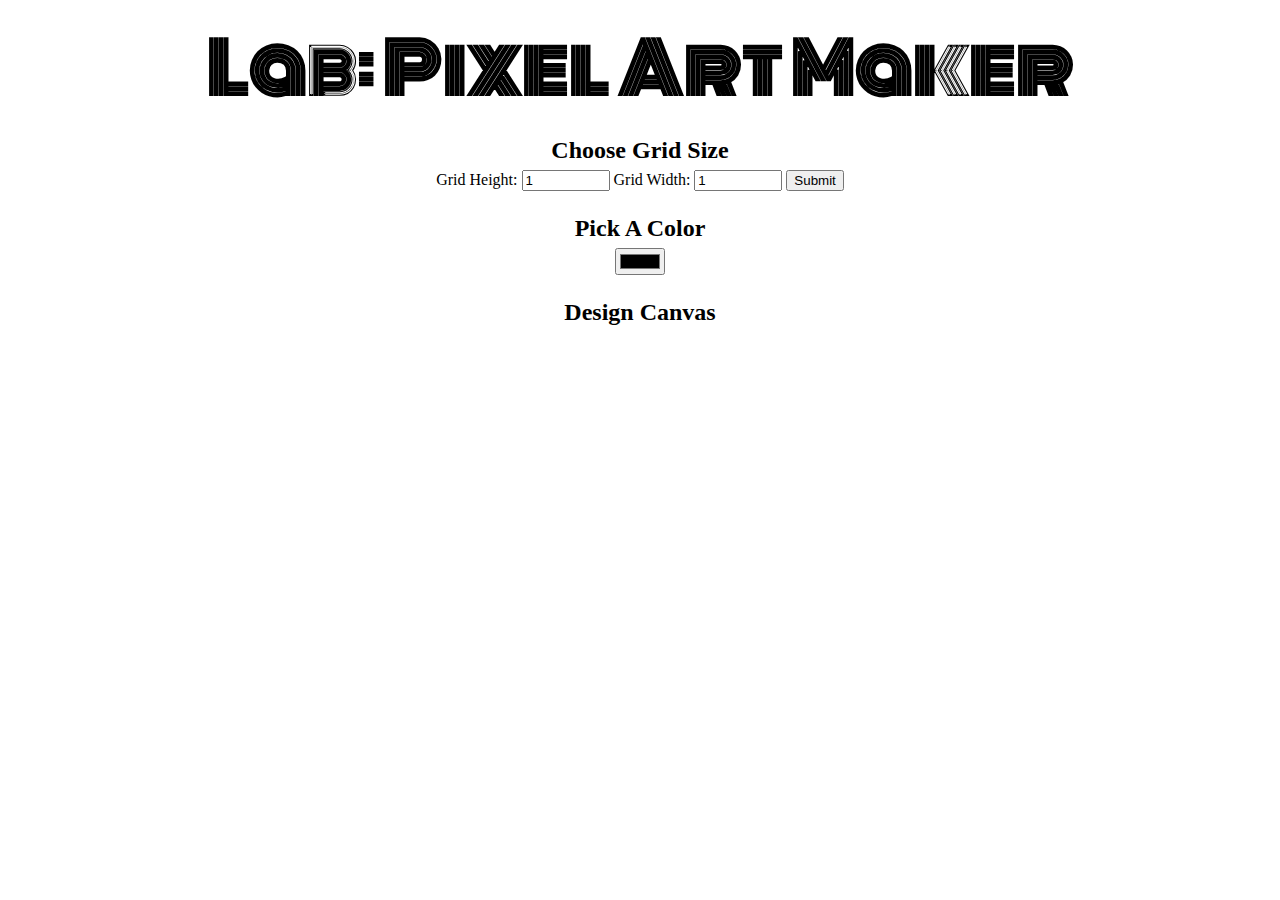
<file: pixelMaker/index.html>
<!DOCTYPE html>
<html>
<head>
    <title>Pixel Art Maker!</title>
    <link rel="stylesheet" href="https://fonts.googleapis.com/css?family=Monoton">
    <link rel="stylesheet" href="styles.css">
</head>
<body>
    <h1>Lab: Pixel Art Maker</h1>

    <h2>Choose Grid Size</h2>
    <form id="sizePicker">
        Grid Height:
        <input type="number" id="inputHeight" name="height" min="1" value="1">
        Grid Width:
        <input type="number" id="inputWeight" name="width" min="1" value="1">
        <input type="submit" id="button">
    </form>

    <h2>Pick A Color</h2>
    <input type="color" id="colorPicker">

    <h2>Design Canvas</h2>
    <table id="pixelCanvas"></table>

    <script src="https://ajax.googleapis.com/ajax/libs/jquery/3.3.1/jquery.min.js"></script>
    <script src="designs.js"></script>
</body>
</html>
</file>
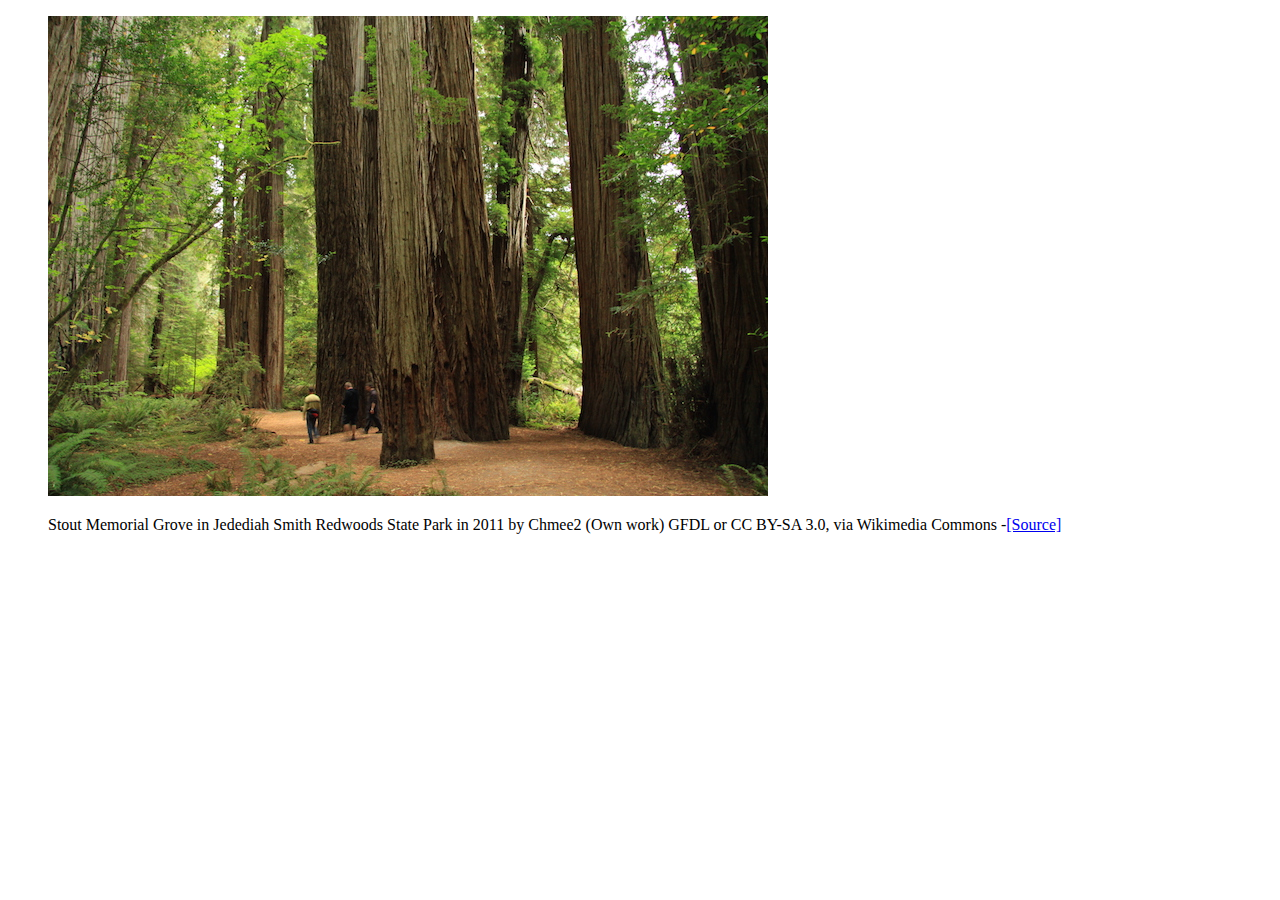
<file: figures.html>
<!DOCTYPE html>
<html lang="en">
<head>
  <meta charset="UTF-8">
  <title>Figures Quiz</title>
  <!-- the next line loads the tests for the Udacity Feedback extension -->
  <meta name="udacity-grader" content="http://udacity.github.io/fend/fend-refresh/lesson2/problem-set/figures/tests.json">
</head>
<body>
  <!--
  You'll see some text written like this below: [words that are displayed](http://website.com). This is Markdown syntax for a link. You can think of Markdown as HTML shorthand. You'll need to turn it into HTML that looks like <a href="http://website.com">words that are displayed</a>.

  Learn more about Markdown here: https://daringfireball.net/projects/markdown/
  -->

  <!-- Turn this into HTML! -->
  <figure>
    <img src="redwoods_state_park.jpg" alt="Redwoods State Park" />


  <p>
    Stout Memorial Grove in Jedediah Smith Redwoods State Park in 2011 by Chmee2 (Own work) GFDL or CC BY-SA 3.0, via Wikimedia Commons -<a href="https://commons.wikimedia.org/wiki/File%3AStout_Memorial_Grove_in_Jedediah_Smith_Redwoods_State_Park_in_2011_(22).JPG">[Source]</a>
</p>
</figure>

</body>
</html>
</file>
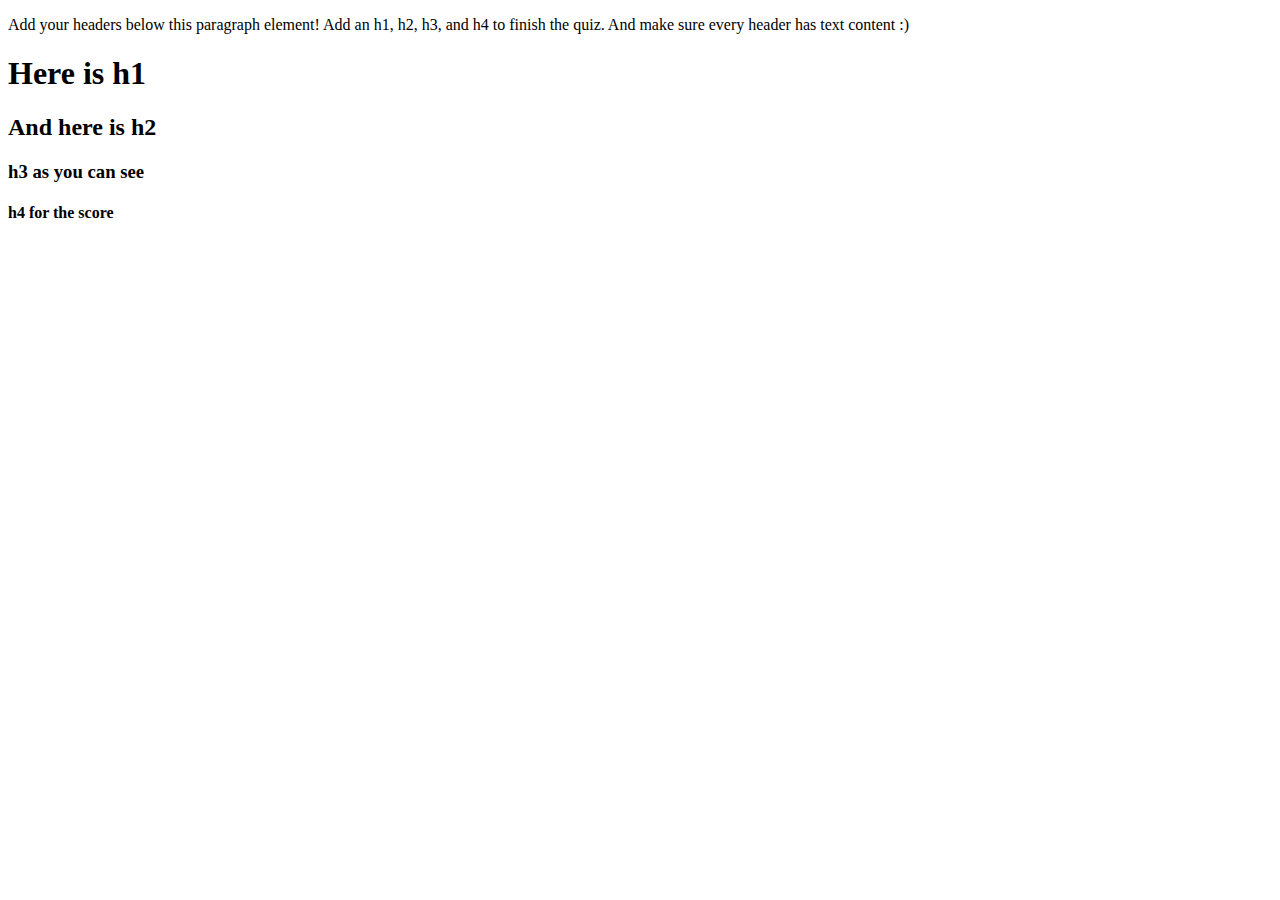
<file: headings.html>
<!DOCTYPE html>
<html lang="en">
<head>
  <meta charset="UTF-8">
  <title>Headers Quiz</title>
  <!-- the next line loads the tests for the Udacity Feedback extension -->
  <meta name="udacity-grader" content="http://udacity.github.io/fend/fend-refresh/lesson2/problem-set/headers/tests.json">
</head>
<body>
  <p>Add your headers below this paragraph element! Add an h1, h2, h3, and h4 to finish the quiz. And make sure every header has text content :)</p>
  <h1>Here is h1</h1>
  <h2>And here is h2</h2>
  <h3>h3 as you can see</h3>
  <h4>h4 for the score</h4>
</body>
</html>
</file>
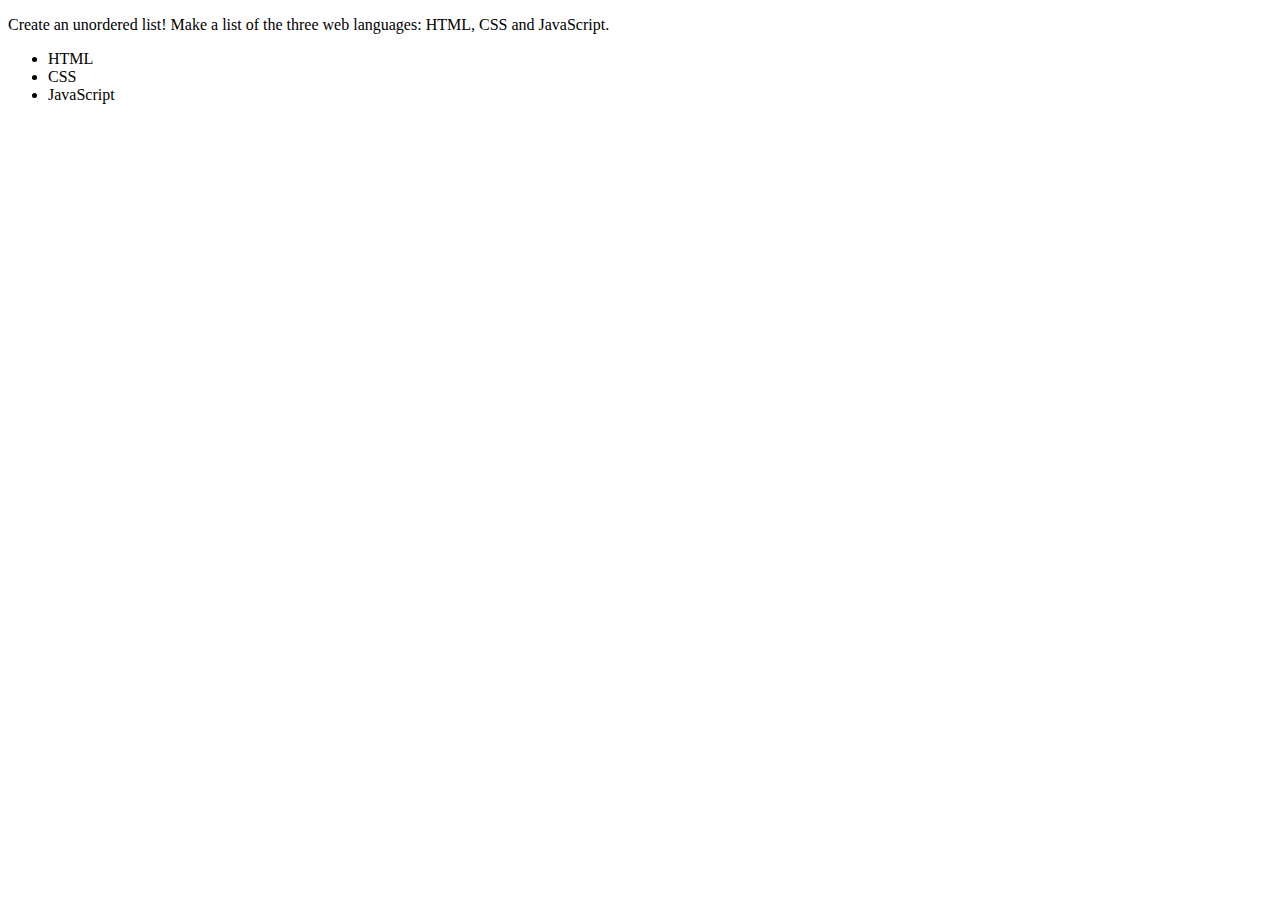
<file: lists.html>
<!DOCTYPE html>
<html lang="en">
<head>
  <meta charset="UTF-8">
  <title>Lists Quiz</title>
  <!-- the next line loads the tests for the Udacity Feedback extension -->
  <meta name="udacity-grader" content="http://udacity.github.io/fend/fend-refresh/lesson2/problem-set/lists/tests.json">
</head>
<body>
  <p>Create an unordered list! Make a list of the three web languages: HTML, CSS and JavaScript.</p>
  <!--
  Your code goes here!
  -->
  <ul>
    <li>
      HTML
    </li>
    <li>
      CSS
    </li>
    <li>
      JavaScript
    </li>
  </ul>
</body>
</html>
</file>
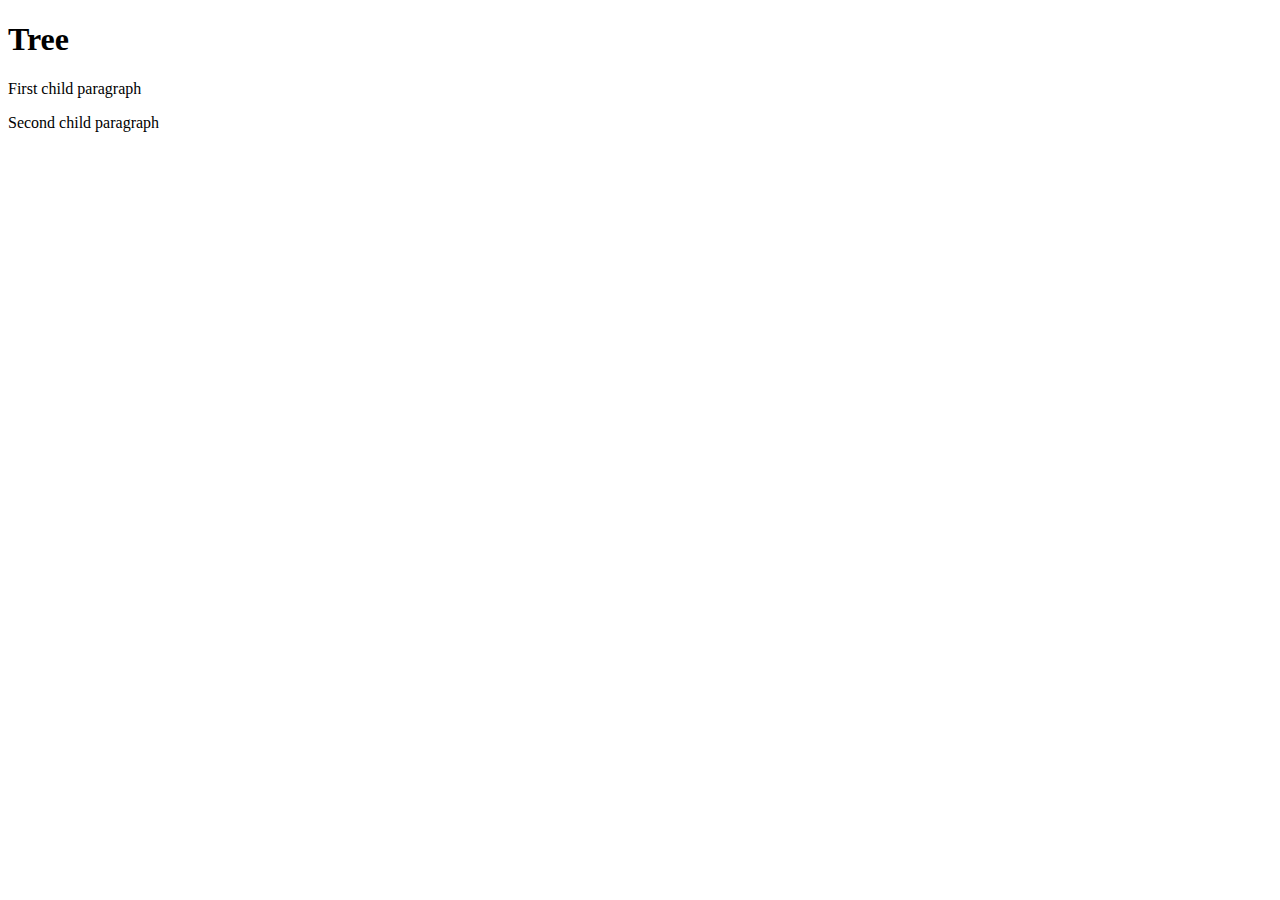
<file: tree.html>
<!DOCTYPE html>
<html lang="en">
<head>
  <meta charset="UTF-8">
  <title>Tree to HTML</title>
  <!-- the next line loads the tests for the Udacity Feedback extension -->
  <meta name="udacity-grader" content="http://udacity.github.io/fend/fend-refresh/lesson2/problem-set/tree-to-html/tests.json">
</head>
<body>
  <!-- Did you notice that the body tag - the top of the sample tree - is already here? You don't need to add another one. -->
  <!-- Your code goes here! -->
  <h1>Tree</h1>
  <div>
    <p>
      First child paragraph
    </p>
    <p>
      Second child paragraph
    </p>
  </div>
</body>
</html>
</file>
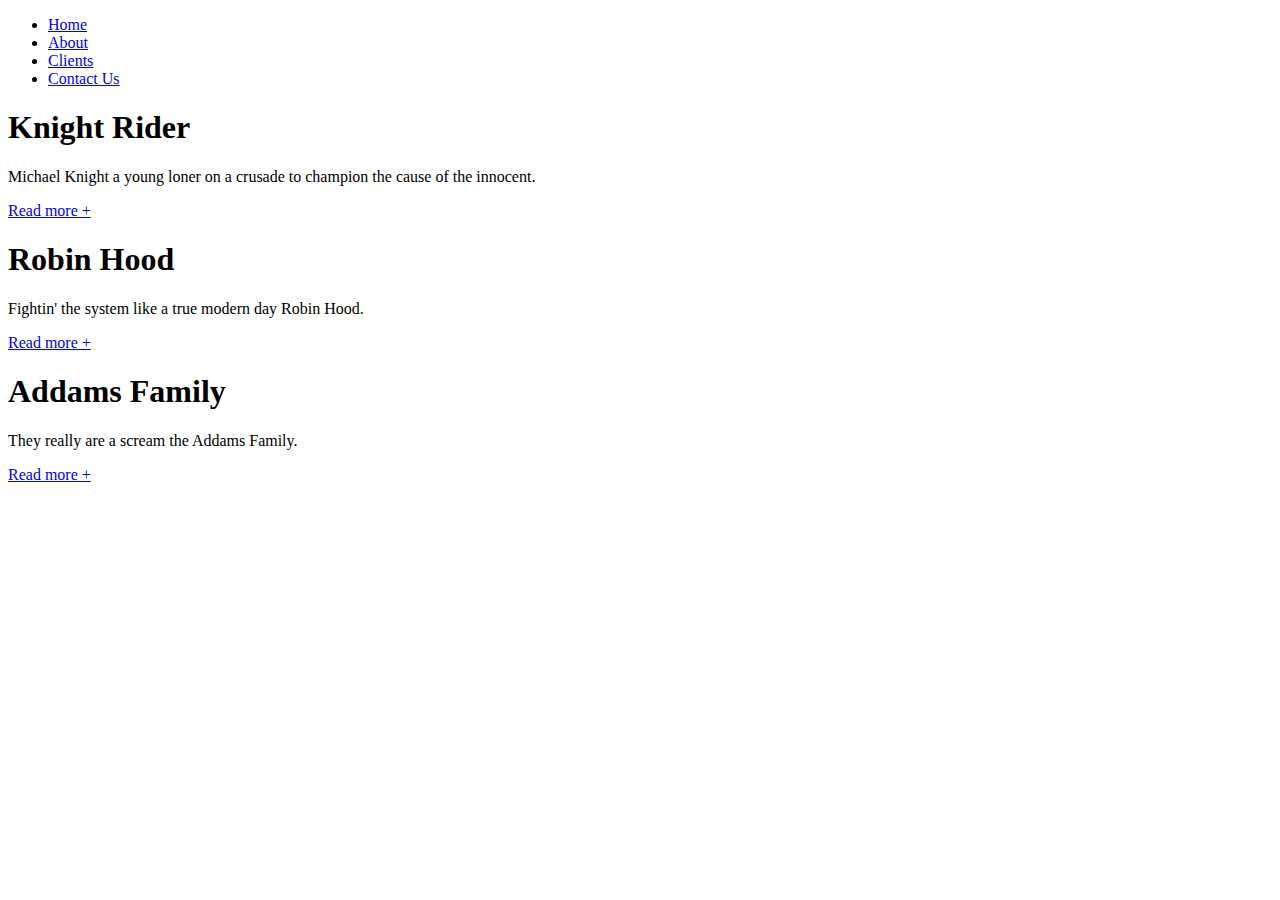
<file: keyboard-shortcuts/finish.html>
<!DOCTYPE html>
<html lang="en">
<head>
	<meta charset="UTF-8">
	<title>Typing Challenge</title>
</head>
<body>
	<div>
		<ul>
			<li><a href="#">Home</a></li>
			<li><a href="#">About</a></li>
			<li><a href="#">Clients</a></li>
			<li><a href="#">Contact Us</a></li>
		</ul>
	</div>
	<div>
		<div class="article">
			<h1>Knight Rider</h1>
			<p>Michael Knight a young loner on a crusade to champion the cause of the innocent.</p>
			<a href="#">Read more +</a>
		</div>
		<div class="article">
			<h1>Robin Hood</h1>
			<p>Fightin' the system like a true modern day Robin Hood.</p>
			<a href="#">Read more +</a>
		</div>
		<div class="article">
			<h1>Addams Family</h1>
			<p>They really are a scream the Addams Family.</p>
			<a href="#">Read more +</a>
		</div>
	</div>
</body>
</html>
</file>
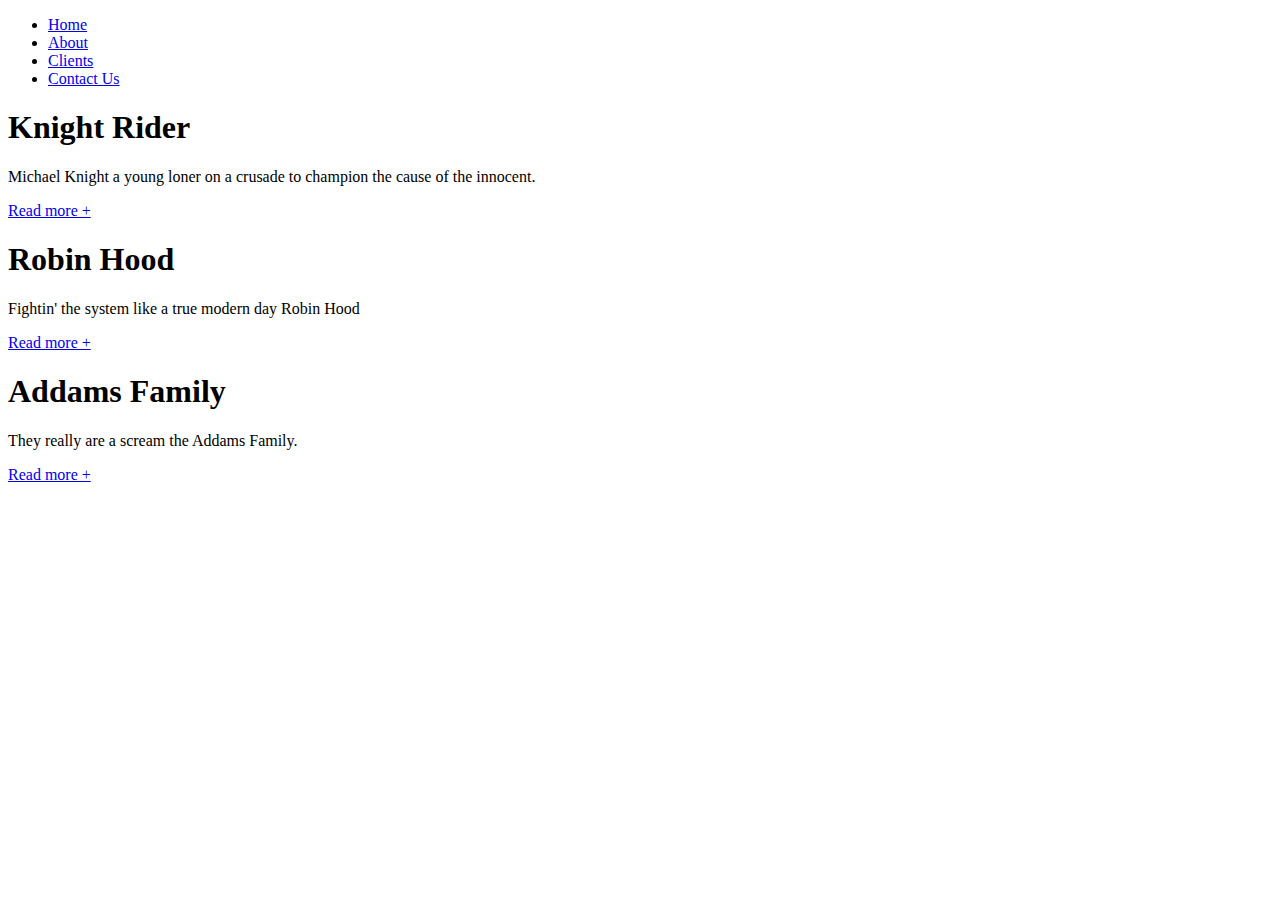
<file: keyboard-shortcuts/start.html>
<!DOCTYPE html>
<html lang="en">
<head>
	<meta charset="UTF-8">
	<title>Typing Challenge</title>
</head>
<body>
	<div>
		<ul>
			<li><a href="#">Home</a></li>
			<li><a href="#">About</a></li>
			<li><a href="#">Clients</a></li>
			<li><a href="#">Contact Us</a></li>
			<!-- missing links here -->
		</ul>
	</div>
	<div>
<!-- should be tabbed over -->
	<div class="article">
		<h1>Knight Rider</h1>
		<p>Michael Knight a young loner on a crusade to champion the cause of the innocent.</p>
		<a href="#">Read more +</a>
	</div>

	<div class="article">
		<h1>Robin Hood</h1>
		<p>Fightin' the system like a true modern day Robin Hood</p>
		<a href="#">Read more +</a>
	</div>
<!-- missing article -->



<!-- should be tabbed over -->
		<div class="article">
			<h1>Addams Family</h1>
			<p>They really are a scream the Addams Family.</p>
			<a href="#">Read more +</a>
		</div>	
	</div>
</body>
</html>
</file>
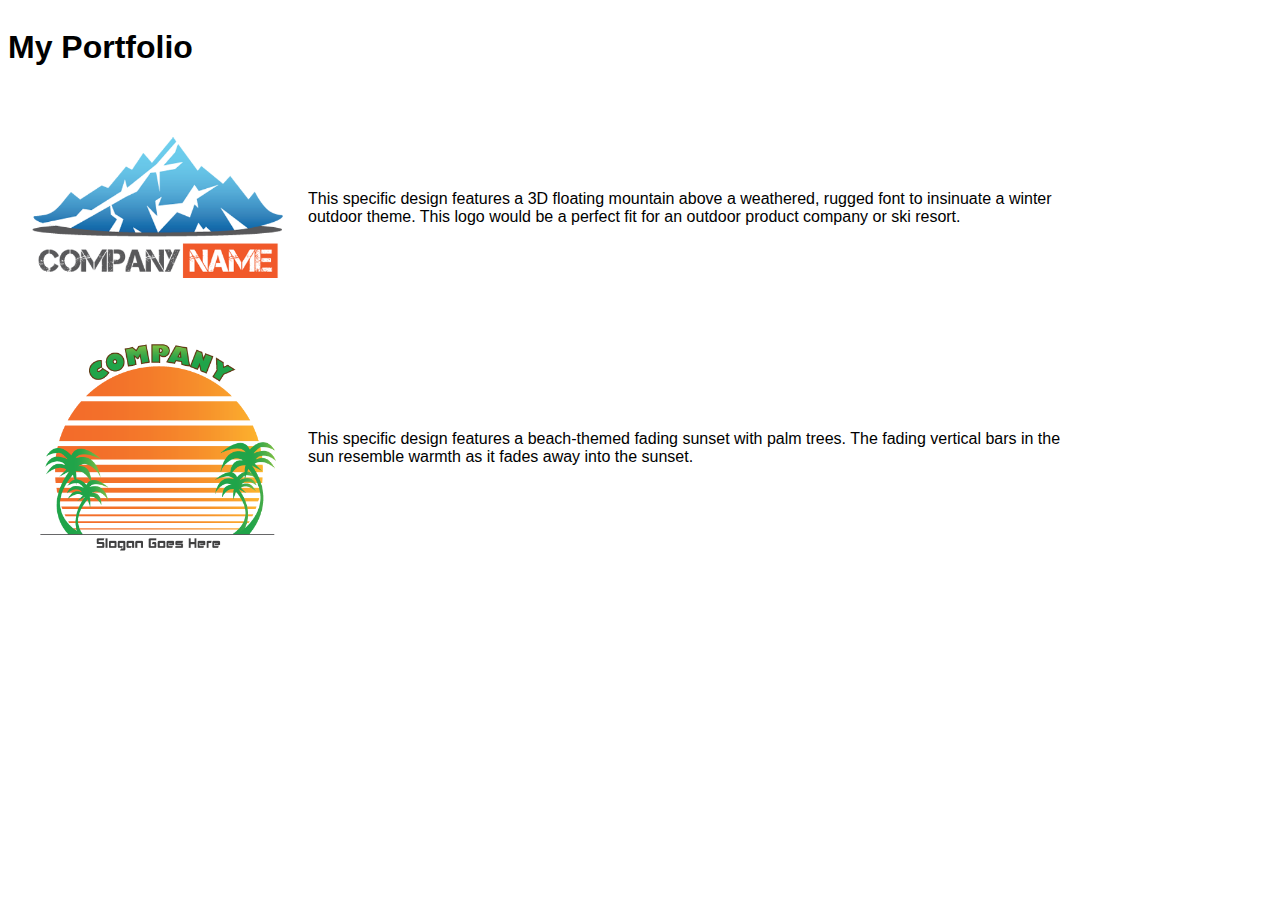
<file: link-to-a-stylesheet/stylesheet.html>
<!DOCTYPE html>

<!-- Instructions: Add a link to the stylesheet 'styles.css' at the designated spot below. -->

<!-- Hints:

* sample link: <link href="path-to-stylesheet/stylesheet.css" rel="stylesheet">
* path to stylesheet: "css/styles.css"

-->

<html>
<head>
	<title>Link to a Stylesheet Quiz</title>
	<!-- the next line loads the tests for the Udacity Feedback extension -->
	<meta name="udacity-grader" content="http://udacity.github.io/fend/lessons/L3/problem-set/10-link-to-a-stylesheet/tests.json">
	<!-- add link here -->
	<link href="css/styles.css" rel="stylesheet">
</head>
<body>
	<div class="container">
		<div class="portfolio">
			<h1>My Portfolio</h1>
			<div class="item">
				<img src="img/out-cold.png" width="300">
				<span>This specific design features a 3D floating mountain above a weathered, rugged font to insinuate a winter outdoor theme. This logo would be a perfect fit for an outdoor product company or ski resort.</span>
			</div>
			<div class="item">
				<img src="img/retro-beach.png" width="300">
				<span>This specific design features a beach-themed fading sunset with palm trees. The fading vertical bars in the sun resemble warmth as it fades away into the sunset.</span>
			</div>
		</div>
	</div>
</body>
</html>
</file>
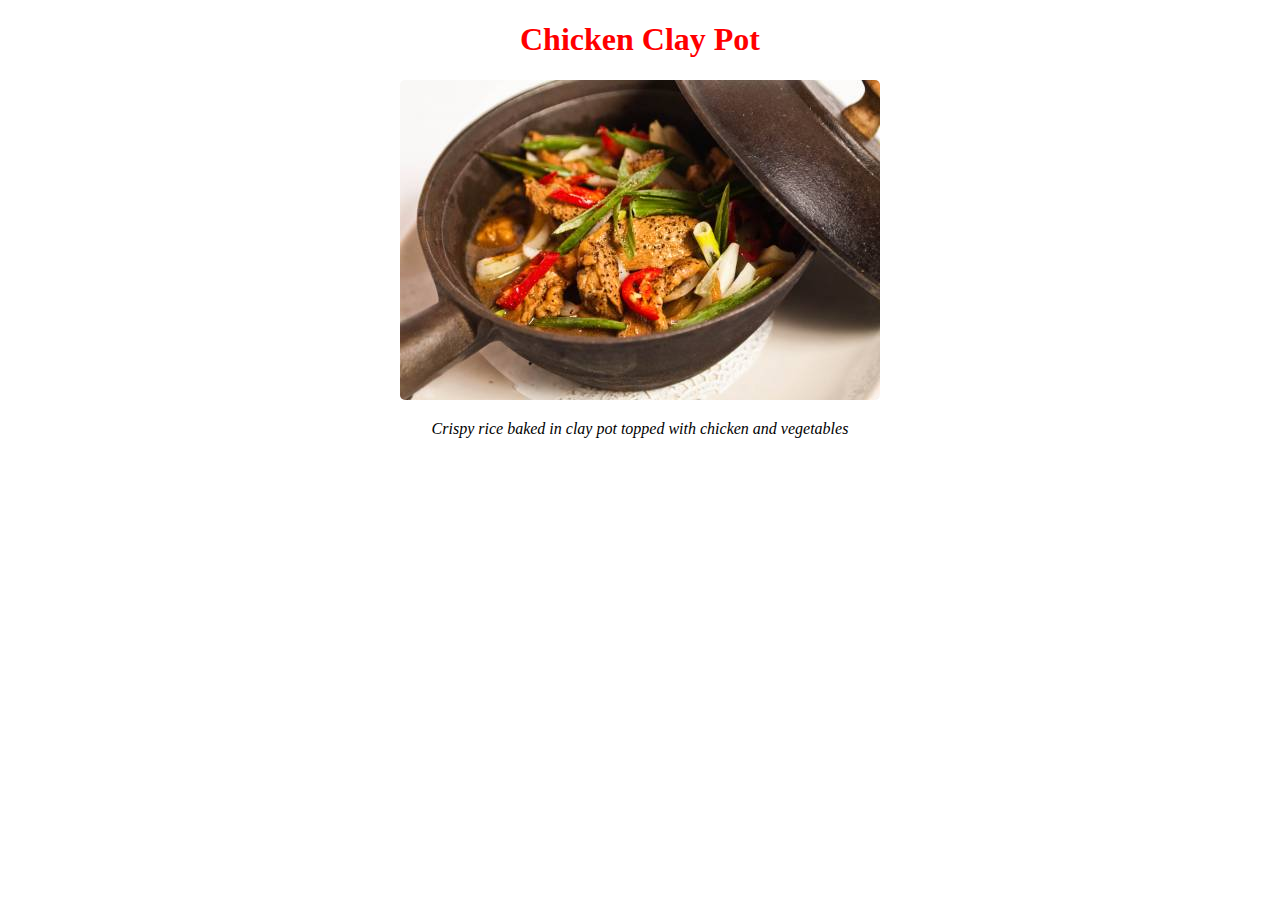
<file: writing-selectors/selectors.html>
<!DOCTYPE html>
<html>
<head>
	<title>Writing Selectors Quiz</title>
	<!-- the next line loads the tests for the Udacity Feedback extension -->
	<meta name="udacity-grader" content="http://udacity.github.io/fend/lessons/L3/problem-set/05-writing-selectors/tests.json">
	<style>
		#menu {
			text-align: center;
		}
		.item {
			color: red;
		}
		.picture {
			border-radius: 5px;
		}
		.description {
			font-style: italic;
		}
	</style>
</head>
<body>
	<div id="menu">
		<h1 class="item">Chicken Clay Pot</h1>
		<img src="img/clay-pot.jpg" alt="clay pot" class="picture">
		<p class="description">Crispy rice baked in clay pot topped with chicken and vegetables</p>
	</div>
</body>
</html>
</file>
<file: pixelMaker/styles.css>
body {
    text-align: center;
}

h1 {
    font-family: Monoton;
    font-size: 70px;
    margin: 0.2em;
}

h2 {
    margin: 1em 0 0.25em;
}

h2:first-of-type {
    margin-top: 0.5em;
}

table,
tr,
td {
    border: 1px solid black;
}

table {
    border-collapse: collapse;
    margin: 0 auto;
}

tr {
    height: 20px;
}

td {
    width: 20px;
}

input[type=number] {
    width: 6em;
}
</file>
<file: link-to-a-stylesheet/css/styles.css>
body {
	font-family: 'Roboto', sans-serif;
}
.container {
	display: flex;
	flex-wrap: wrap;
}
.menu {
	width: 15%;
}
.portfolio {
	width: 85%;
}
.item {
	width: 100%;
	clear: both;
}
.item img {
	float: left
}
.item span {
	display: table-cell;
	vertical-align: middle;
	height: 240px;
}
</file>
